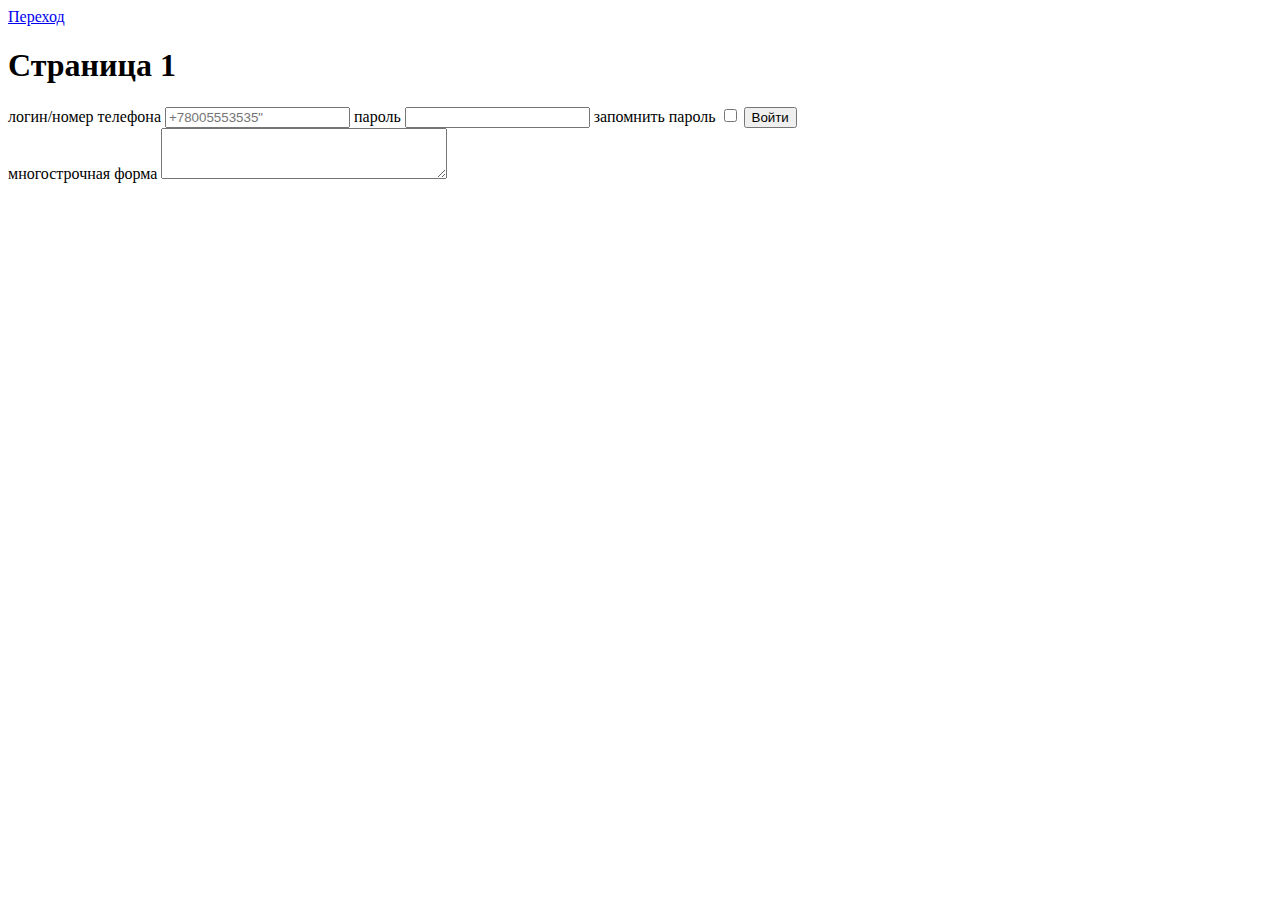
<file: page1.html>
<!doctype html>
<html lang="en">
<head>
    <meta charset="UTF-8">
    <meta name="viewport"
          content="width=device-width, user-scalable=no, initial-scale=1.0, maximum-scale=1.0, minimum-scale=1.0">
    <meta http-equiv="X-UA-Compatible" content="ie=edge">
    <title>page1</title>
    <link href="https://cdn.jsdelivr.net/npm/bootstrap@5.3.0/dist/css/bootstrap.min.css" rel="stylesheet" integrity="sha384-9ndCyUaIbzAi2FUVXJi0CjmCapSmO7SnpJef0486qhLnuZ2cdeRhO02iuK6FUUVM" crossorigin="anonymous">
</head>
<body>

<a href="page2.html" target="_blank">Переход</a>
<h1>Страница 1</h1>
<form action="">
    <label for="1">логин/номер телефона</label>
    <input class="form-control"  id="1" type="text" placeholder=+78005553535">
    <label for="2">пароль</label>
    <input  id="2" type="password">
    <label for="3">запомнить пароль</label>
    <input  class="form-check-input" id="3" type="checkbox">

    <input type="button" class="btn btn-warning" value="Войти">




</form>

<FORM action="">
    <label for="story">многострочная форма</label>
    <textarea id="story" name="story" rows="3" cols="33"></textarea>

</form>





</body>
</html>
</file>
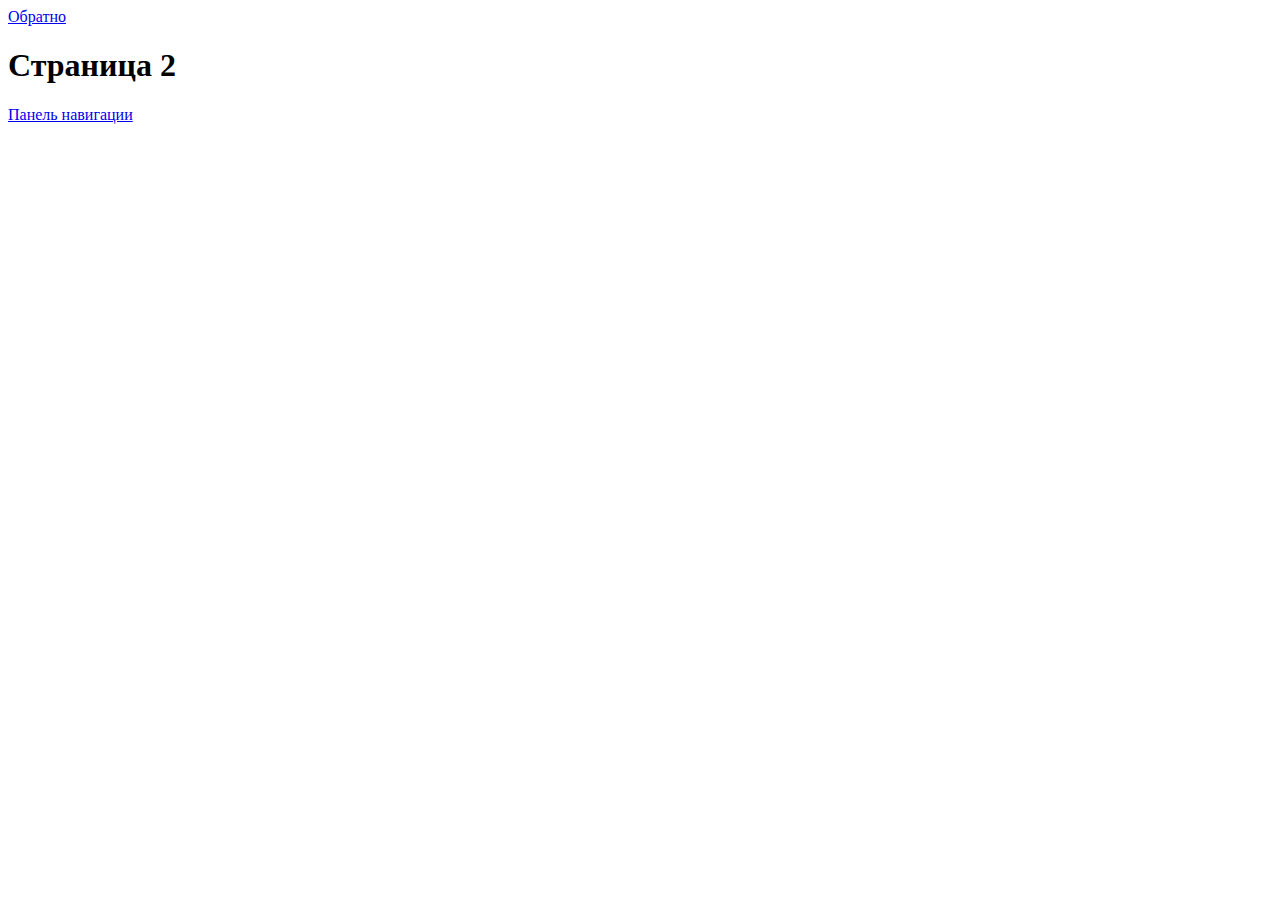
<file: page2.html>
<!doctype html>
<html lang="en">
<head>
    <meta charset="UTF-8">
    <meta name="viewport"
          content="width=device-width, user-scalable=no, initial-scale=1.0, maximum-scale=1.0, minimum-scale=1.0">
    <meta http-equiv="X-UA-Compatible" content="ie=edge">
    <title>page2</title>
</head>
<body>

<a href="page1.html">Обратно</a>
<h1>Страница 2</h1>


<nav class="navbar bg-body-tertiary">
  <div class="container-fluid">
    <a class="navbar-brand" href="#">Панель навигации</a>
  </div>
</nav>




</body>
</html>
</file>
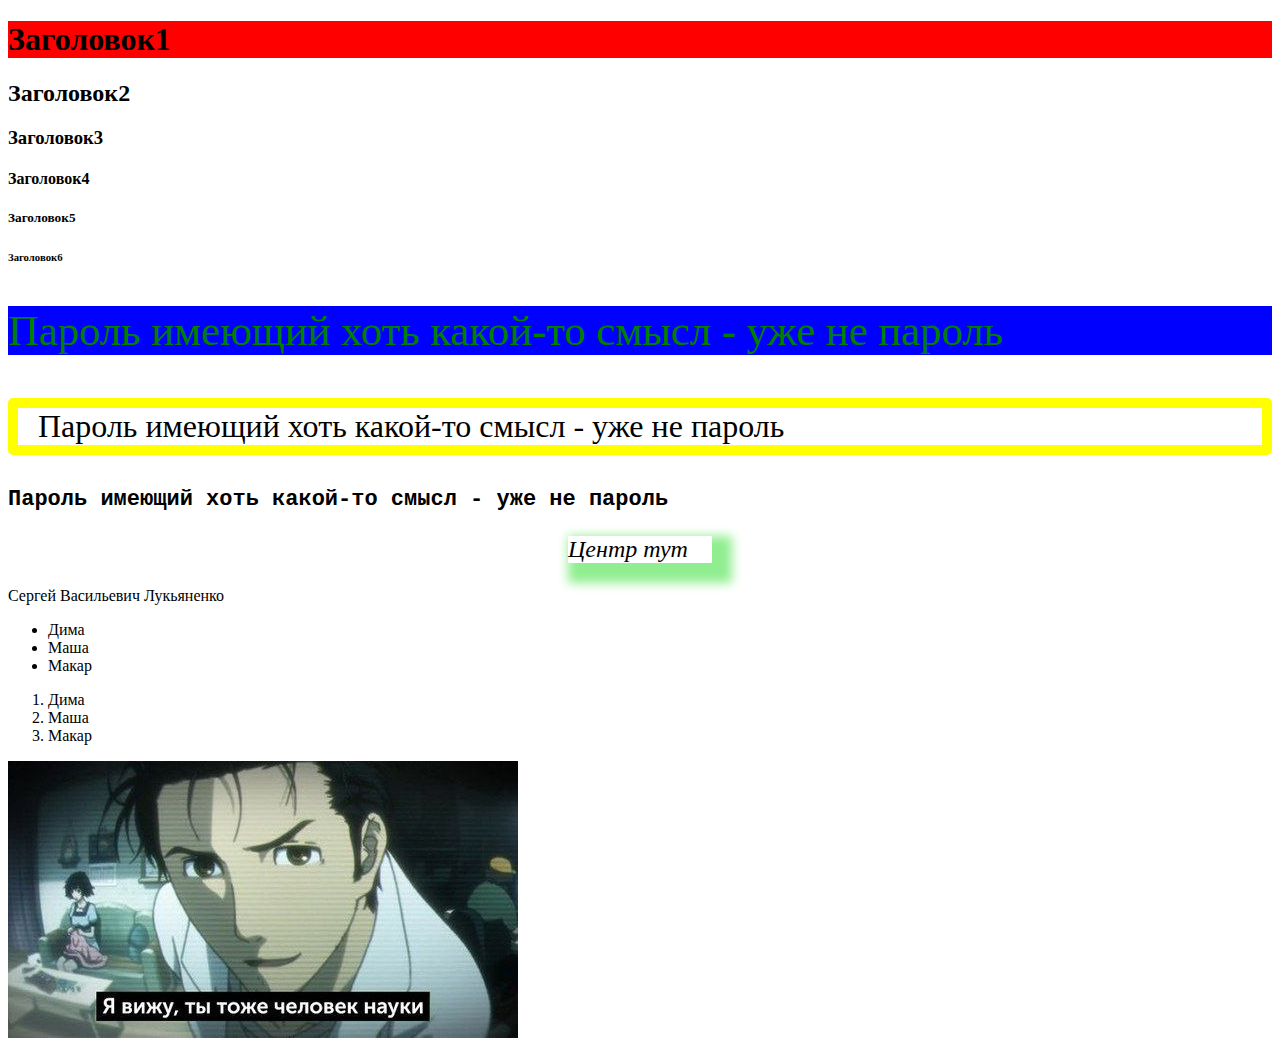
<file: pr.html>
<!doctype html>
<html lang="en">
<head>
    <meta charset="UTF-8">
    <meta name="viewport"
          content="width=device-width, user-scalable=no, initial-scale=1.0, maximum-scale=1.0, minimum-scale=1.0">
    <meta http-equiv="X-UA-Compatible" content="ie=edge">
    <title>Начало</title>
    <link rel="stylesheet" href="style.css">
</head>
<body>
    <h1> Заголовок1 </h1>
    <h2> Заголовок2 </h2>
    <h3> Заголовок3 </h3>
    <h4> Заголовок4 </h4>
    <h5> Заголовок5 </h5>
    <h6> Заголовок6 </h6>

    <p class="paragraph1">
        Пароль имеющий хоть какой-то смысл - уже не пароль
    </p>
    <p class="paragraph2">
        Пароль имеющий хоть какой-то смысл - уже не пароль
    </p>
    <p class="paragraph3">
        Пароль имеющий хоть какой-то смысл - уже не пароль
    </p>
    <p class="paragraph4">
        Центр тут
    </p>
    <span>Сергей Васильевич
    </span><span>Лукьяненко
    </span>

    <ul>
        <LI>
            Дима
        </LI>
        <li>Маша</li>
        <li>Макар</li>
    </ul>
    <ol><LI>
            Дима
        </LI>
        <li>Маша</li>
        <li>Макар</li></ol>

<img src="photo.png">

</body>
</html>
</file>
<file: style.css>
h1 {
    background:red

}
.paragraph1 {
   background:blue;
   font-size: 32pt;
   color:green
}
.paragraph2 {
    border: 10px solid yellow;
    border-radius: 5px;
    font-size: 24pt;
    margin-botton:60px;
    padding-botton: 60px;
    padding-left: 20px}

.paragraph3{
    font-weight:bold;
    font-size: 22px;
    font-family: Courier New;
}

.paragraph4{
    font-size: 24px;
    font-style: oblique;
    margin-left: auto;
    margin-right: auto;
    width: 6em;
    box-shadow: 10px 10px 10px 10px lightgreen;
}
</file>
